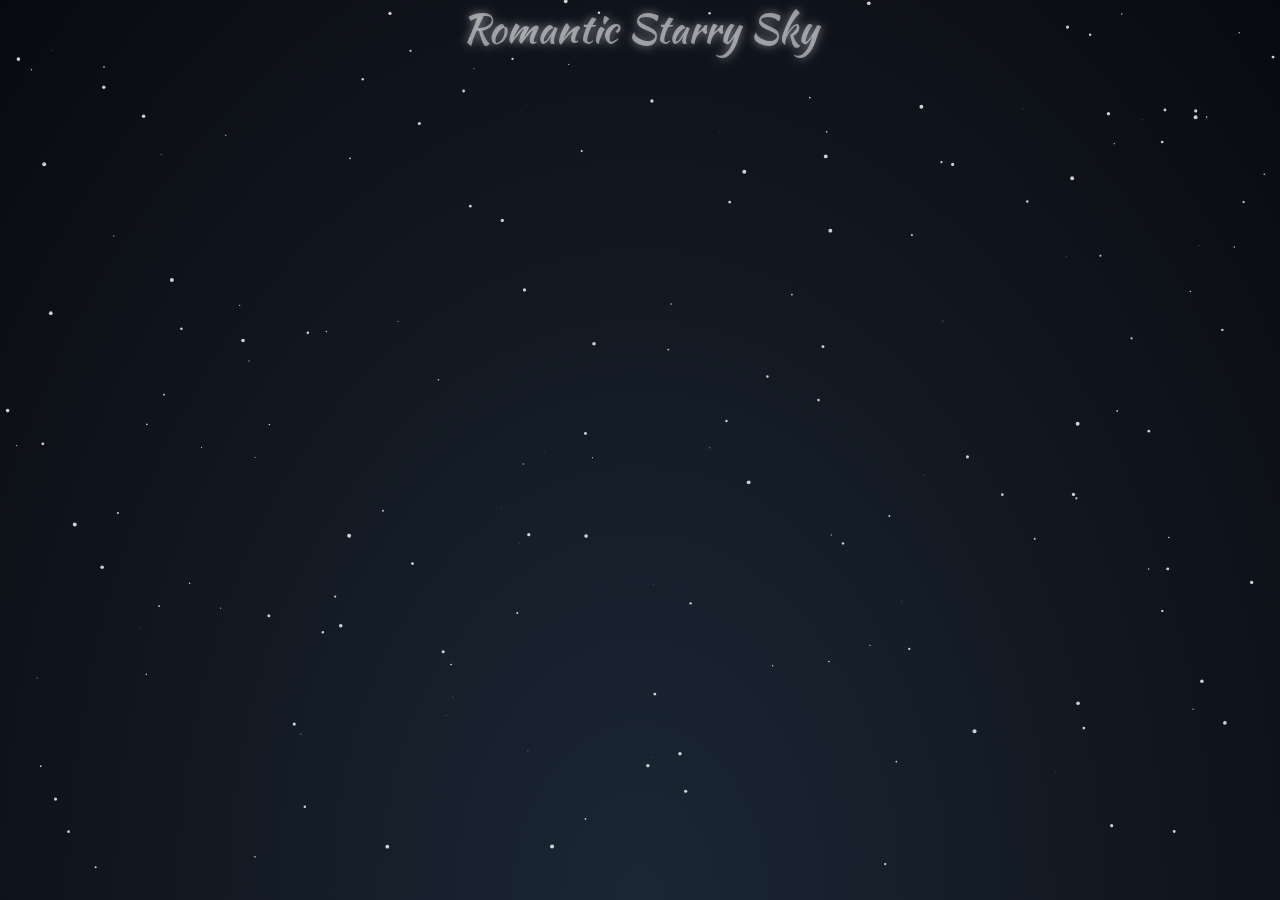
<file: stars.html>
<!DOCTYPE html>
<html lang="en">
<head>
  <meta charset="UTF-8">
  <meta name="viewport" content="width=device-width, initial-scale=1.0">
  <title>Romantic Starry Sky</title>
  <style>
    @import url('https://fonts.googleapis.com/css2?family=Kaushan+Script&display=swap');

    body {
      margin: 0;
      overflow: hidden;
      background: radial-gradient(ellipse at bottom, #1b2735 0%, #090a0f 100%);
      display: flex;
      align-items: center;
      justify-content: center;
      height: 100vh;
      position: relative;
    }
    canvas {
      position: absolute;
      top: 0;
      left: 0;
    }
    .title {
      position: absolute;
      top: 0;
      left: 50%;
      transform: translateX(-50%);
      font-size: 2.5em;
      font-family: 'Kaushan Script', cursive;
      color: rgba(255, 255, 255, 0.5);
      mix-blend-mode: screen;
      text-shadow: 0 0 10px rgba(255, 255, 255, 0.5);
      animation: fadeInOut 5s infinite;
    }
    .poem {
      position: absolute;
      top: 50%;
      left: 50%;
      transform: translate(-50%, -50%);
      text-align: center;
      font-family: 'Kaushan Script', cursive;
      color: rgba(255, 255, 255, 0.8);
      font-size: 1.5em;
      opacity: 0;
      animation: fadeIn 2s 1.5s forwards;
    }

    @keyframes fadeInOut {
      0%, 100% {
        opacity: 0;
      }
      50% {
        opacity: 1;
      }
    }

    @keyframes fadeIn {
      from {
        opacity: 0;
      }
      to {
        opacity: 1;
      }
    }
  </style>
</head>
<body>
  <canvas id="starsCanvas"></canvas>
  <div class="title">Romantic Starry Sky</div>
  <div class="poem">
    <p>星河如梦织银网，</p>
    <p>夜空璀璨似宝匣。</p>
    <p>万千星辰闪烁处，</p>
    <p>思绪如云漫天涯。</p>
  </div>
  <script>
    const canvas = document.getElementById('starsCanvas');
    const ctx = canvas.getContext('2d');
    canvas.width = window.innerWidth;
    canvas.height = window.innerHeight;

    const stars = [];
    const numStars = 200;

    for (let i = 0; i < numStars; i++) {
      const x = Math.random() * canvas.width;
      const y = Math.random() * canvas.height;
      const radius = Math.random() * 2;
      const speed = 0.2 + Math.random() * 0.5;
      stars.push({ x, y, radius, speed });
    }

    function drawStars() {
      ctx.fillStyle = 'rgba(255, 255, 255, 0.8)';
      for (let i = 0; i < numStars; i++) {
        const star = stars[i];
        ctx.beginPath();
        ctx.arc(star.x, star.y, star.radius, 0, Math.PI * 2);
        ctx.fill();
      }
    }

    function moveStars() {
      for (let i = 0; i < numStars; i++) {
        const star = stars[i];
        star.x += star.speed;
        if (star.x > canvas.width) {
          star.x = 0;
        }
      }
    }

    function blinkStars() {
      for (let i = 0; i < numStars; i++) {
        const star = stars[i];
        star.radius += Math.random() * 0.2 - 0.1;
        if (star.radius < 0) {
          star.radius = 0;
        } else if (star.radius > 2) {
          star.radius = 2;
        }
      }
    }

    function animate() {
      ctx.clearRect(0, 0, canvas.width, canvas.height);
      moveStars();
      drawStars();
      blinkStars();
      requestAnimationFrame(animate);
    }

    animate();
  </script>
</body>
</html>
</file>
